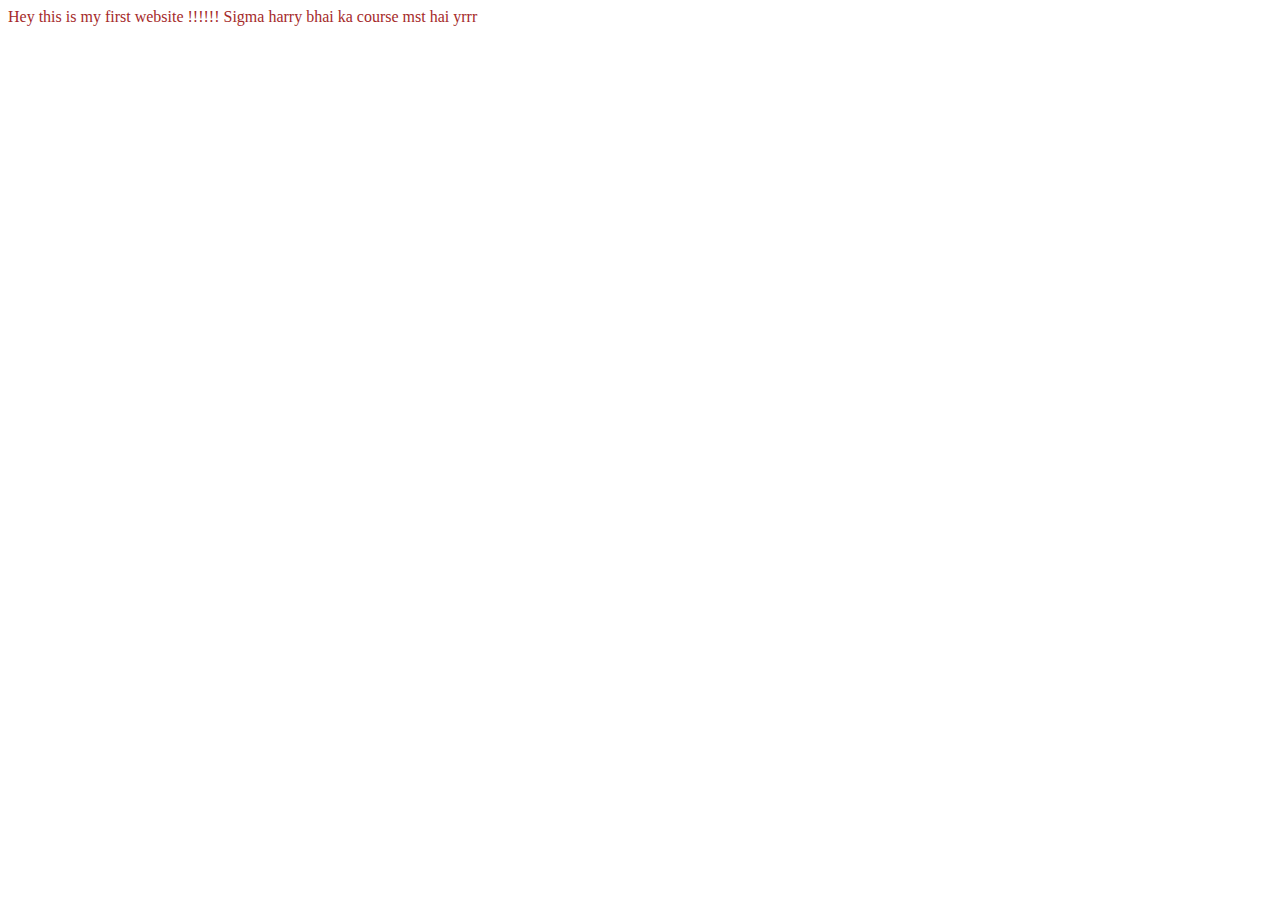
<file: video/index.html>
<!DOCTYPE html>
<html lang="en">
<head>
    <meta charset="UTF-8">
    <meta name="viewport" content="width=device-width, initial-scale=1.0">
    <title>Maahi Bhai ki first website </title>
    <link rel="stylesheet" href="style.css" >
</head>
<body>
    Hey this is my first website !!!!!!   Sigma harry bhai ka course mst hai yrrr 
    <script src="script.js" ></script>
</body>
</html>
</file>
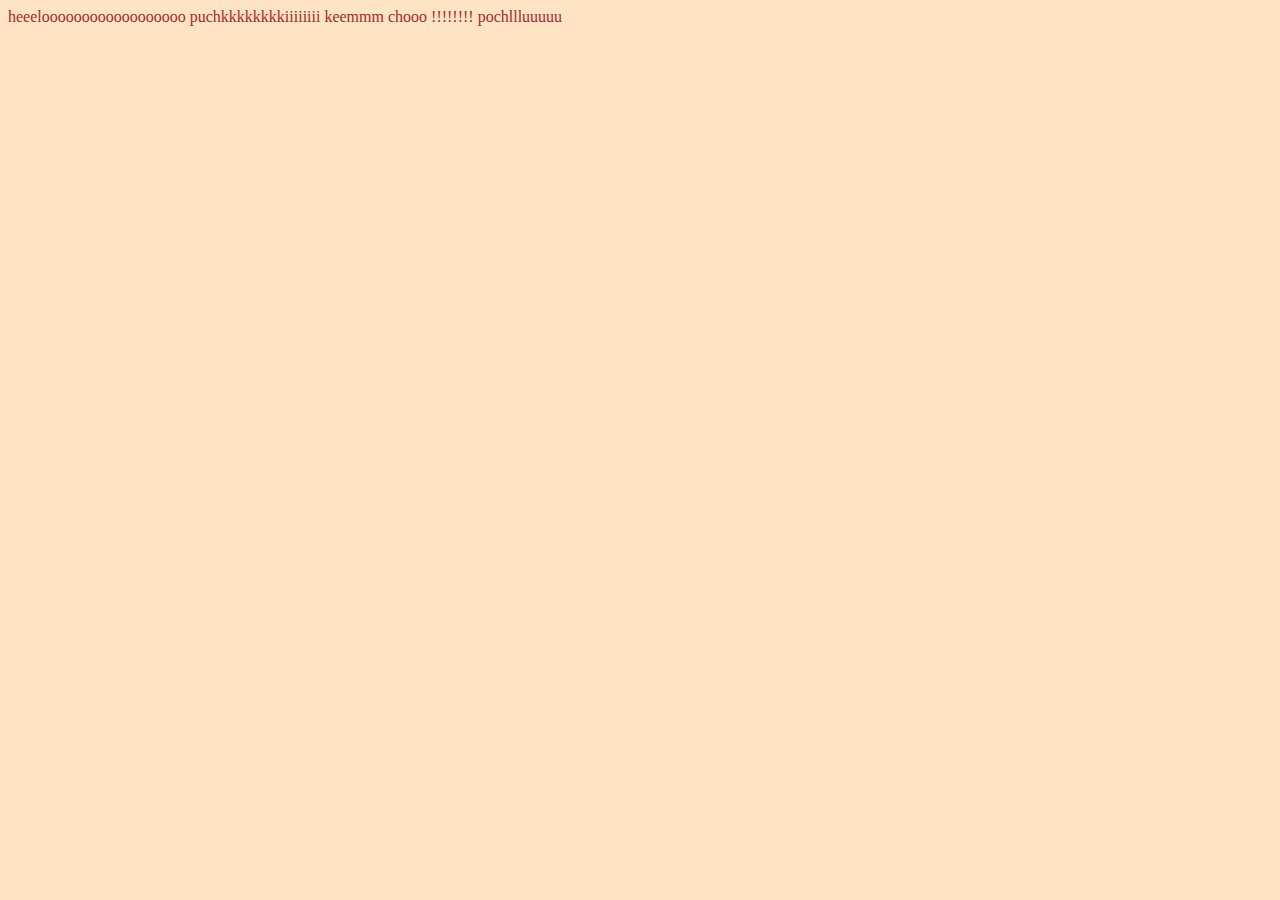
<file: video2/index.html>
<!DOCTYPE html>
<html lang="en">
<head>
    <meta charset="UTF-8">
    <meta name="viewport" content="width=device-width, initial-scale=1.0">
    <title>Document</title>
    <link rel="stylesheet" href="style.css">
</head>
<body>
    heeeloooooooooooooooooo puchkkkkkkkkiiiiiiii

    keemmm chooo !!!!!!!!  pochllluuuuu
</body>
</html>
</file>
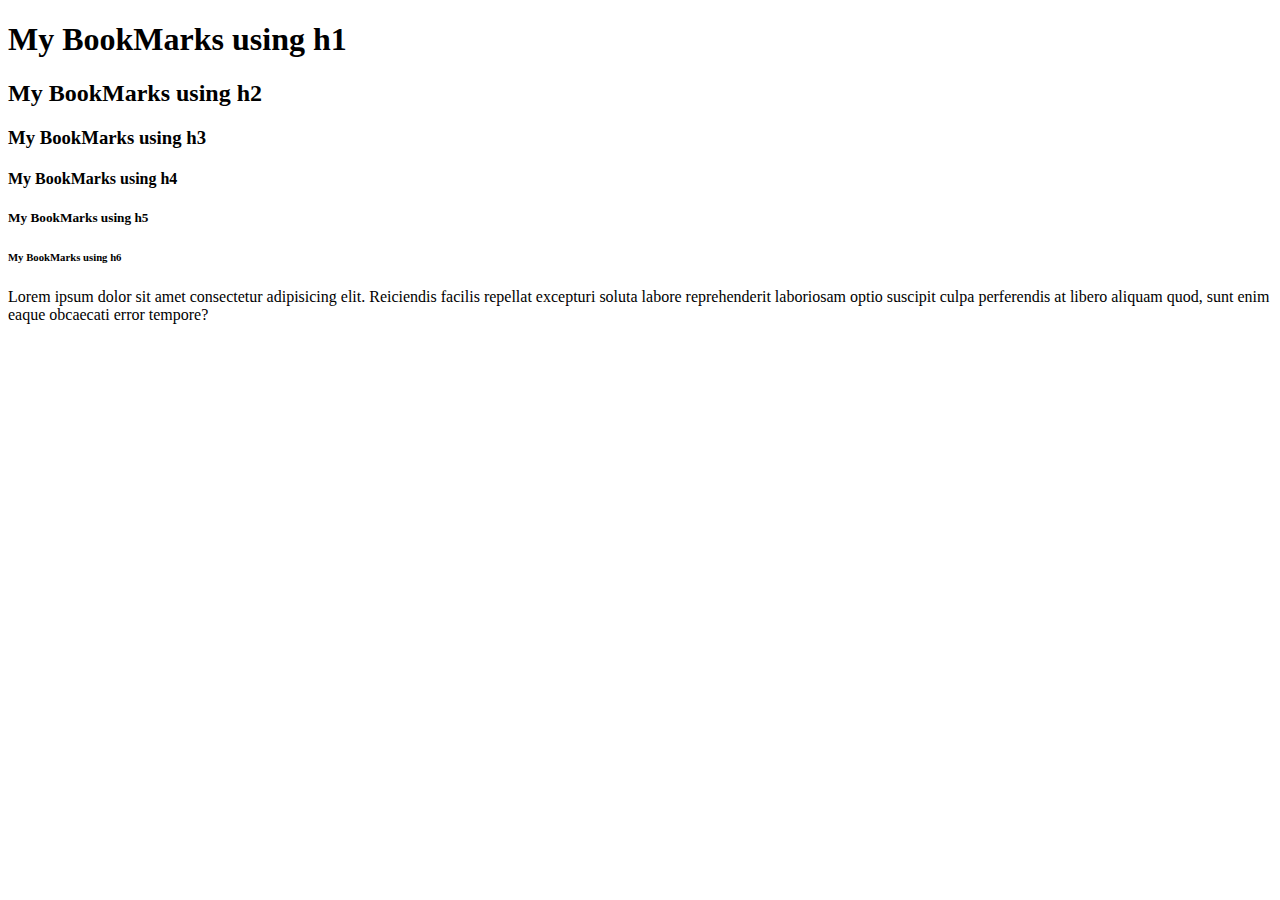
<file: video3/index.html>
<!DOCTYPE html>
<html lang="en">
<head>
    <meta charset="UTF-8">
    <meta name="viewport" content="width=device-width, initial-scale=1.0">
    <title>Document</title>
</head>
<body>
    <h1>My BookMarks using h1</h1>
    <h2>My BookMarks using h2</h2>
    <h3>My BookMarks using h3</h3>
    <h4>My BookMarks using h4</h4>
    <h5>My BookMarks using h5</h5>
    <h6>My BookMarks using h6</h6>
    <p>Lorem ipsum dolor sit amet consectetur adipisicing elit. Reiciendis facilis repellat excepturi soluta labore reprehenderit laboriosam optio suscipit culpa perferendis at libero aliquam quod, sunt enim eaque obcaecati error tempore?</p>
</body>
</html>
</file>
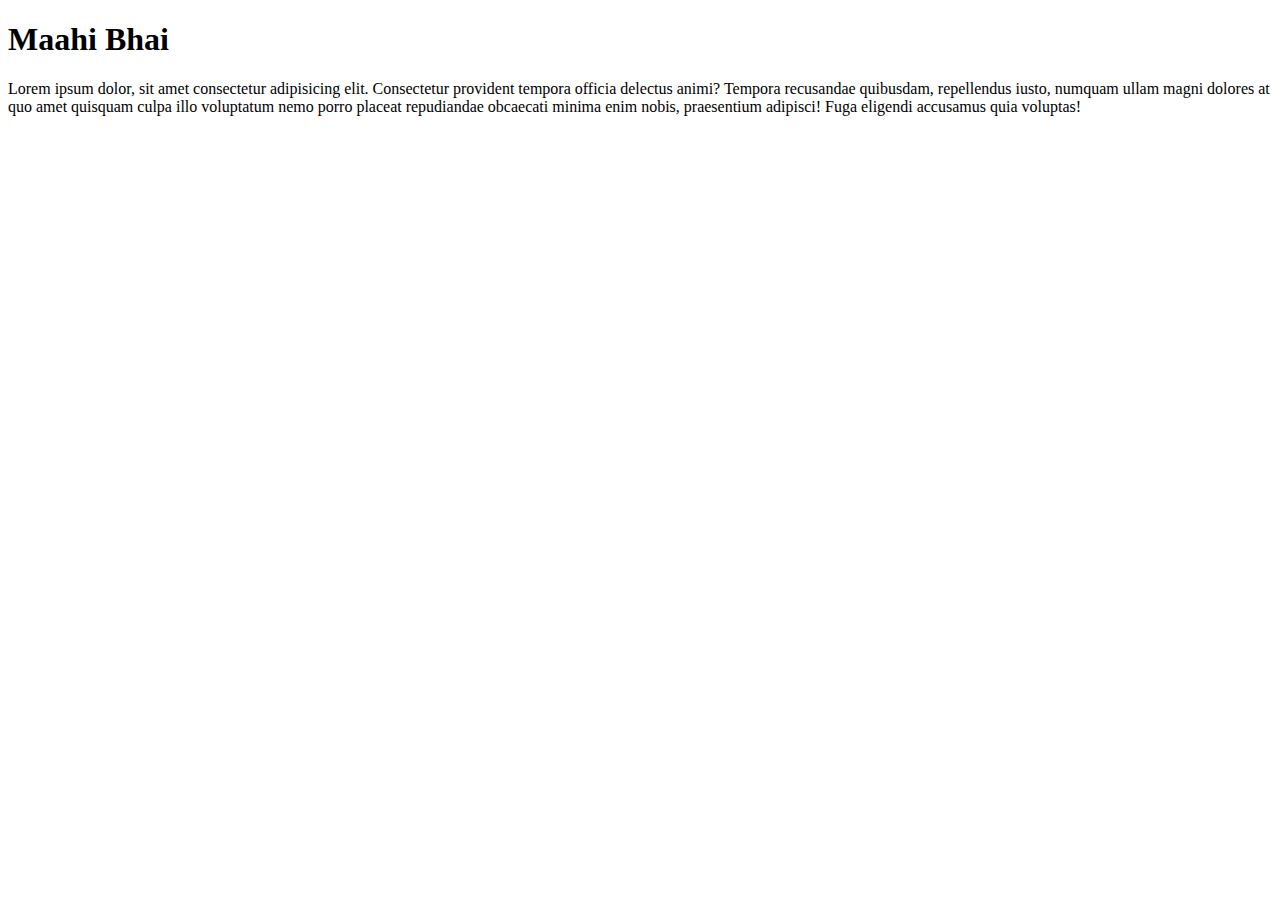
<file: video5/index.html>
<!DOCTYPE html>
<html lang="en">
<head>
    <meta charset="UTF-8">
    <meta name="viewport" content="width=device-width, initial-scale=1.0">
    <meta name="description" content="This page is about Maahi Bhai">
    <title>About Maahi Bhai</title>
</head>
<body>
    <h1>Maahi Bhai</h1>
    <p>Lorem ipsum dolor, sit amet consectetur adipisicing elit. Consectetur provident tempora officia delectus animi? Tempora recusandae quibusdam, repellendus iusto, numquam ullam magni dolores at quo amet quisquam culpa illo voluptatum nemo porro placeat repudiandae obcaecati minima enim nobis, praesentium adipisci! Fuga eligendi accusamus quia voluptas!</p>
</body>
</html>
</file>
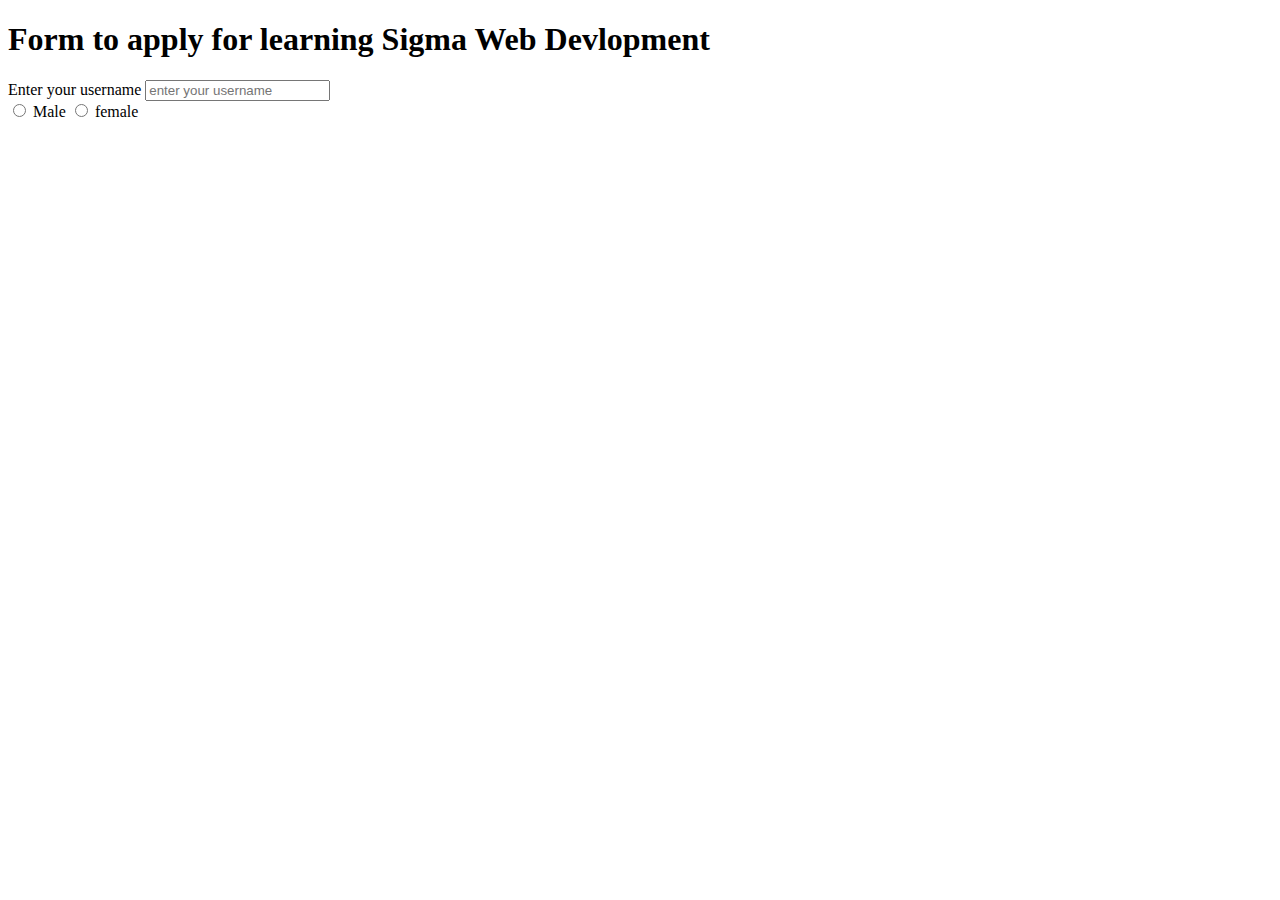
<file: video6/index.html>
<!DOCTYPE html>
<html lang="en">
<head>
    <meta charset="UTF-8">
    <meta name="viewport" content="width=device-width, initial-scale=1.0">
    <title>Forms - Lets learn it </title>
</head>
<body>
    <h1> Form to apply for learning Sigma Web Devlopment</h1>
    <form action="post">
        <div>
        <label for="username">Enter your username </label>
        <input type="text" 
         id="username" name="username" placeholder="enter your username">
         </div>
         <div>
         <input type="radio" id="male" name="gender" value="male">
         <label for="male">Male</label>
         <input type="radio" id="female" name="gender" value="female">
         <label for="female">female</label>
         </div>
    </form>
    
</body>
</html>
</file>
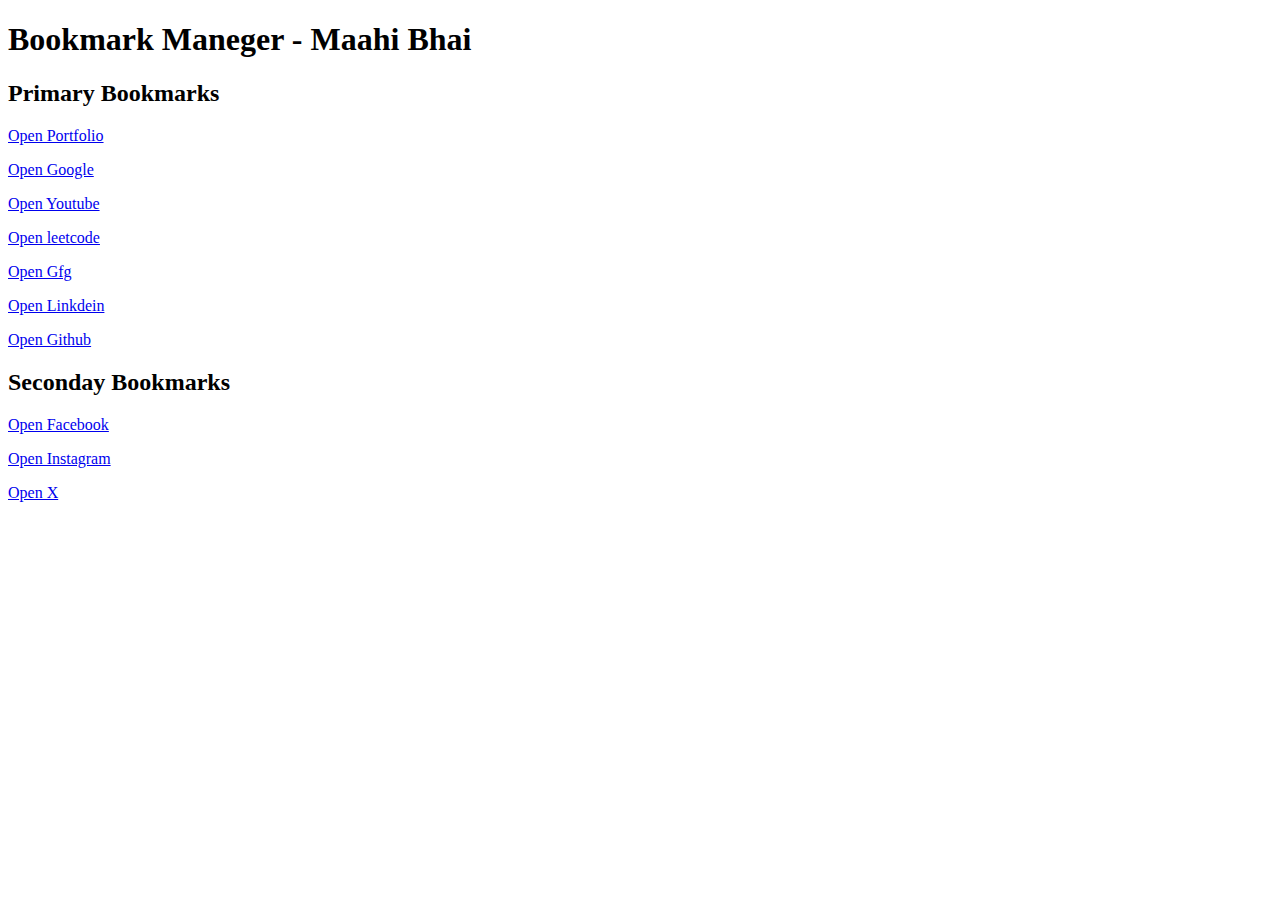
<file: video3/bookmarkManeger.html>
<!DOCTYPE html>
<html lang="en">
<head>
    <meta charset="UTF-8">
    <meta name="viewport" content="width=device-width, initial-scale=1.0">
    <title>Bookmark Maneger - Maahi Bhai</title>
</head>
<body>
    <h1>Bookmark Maneger - Maahi Bhai</h1>
    <h2>Primary Bookmarks</h2>
    <p><a target="_blank" href="https://www.portfolio.com/"> Open Portfolio</a> </p>
    <p> <a target="_blank" href="https://www.google.com/"> Open Google</a></p>
    <p><a target="_blank" href="https://www.youtube.com/"> Open Youtube</a> </p>
    <p> <a target="_blank" href="https://leetcode.com/u/MaahiMishra/"> Open leetcode</a></p>
    <p> <a target="_blank" href="https://www.geeksforgeeks.com/"> Open Gfg</a></p>
    <p> <a target="_blank" href="https://www.linkedin.com/"> Open Linkdein</a></p>
    <p> <a target="_blank" href="https://github.com/MaahiMishra12222768"> Open Github</a></p>
    <h2>Seconday Bookmarks</h2>
    <p><a target="_blank" href="https://www.facebook.com/"> Open Facebook</a> </p>
    <p> <a target="_blank" href="https://www.instagram.com/"> Open Instagram</a></p>
    <p><a target="_blank" href="https://www.x.com/"> Open X</a> </p>
</body>
</html>
</file>
<file: video/style.css>
body {
    background-color: white;
    color: brown;
}
</file>
<file: video2/style.css>
body {
    color: brown;
    background-color: bisque;
}
</file>
